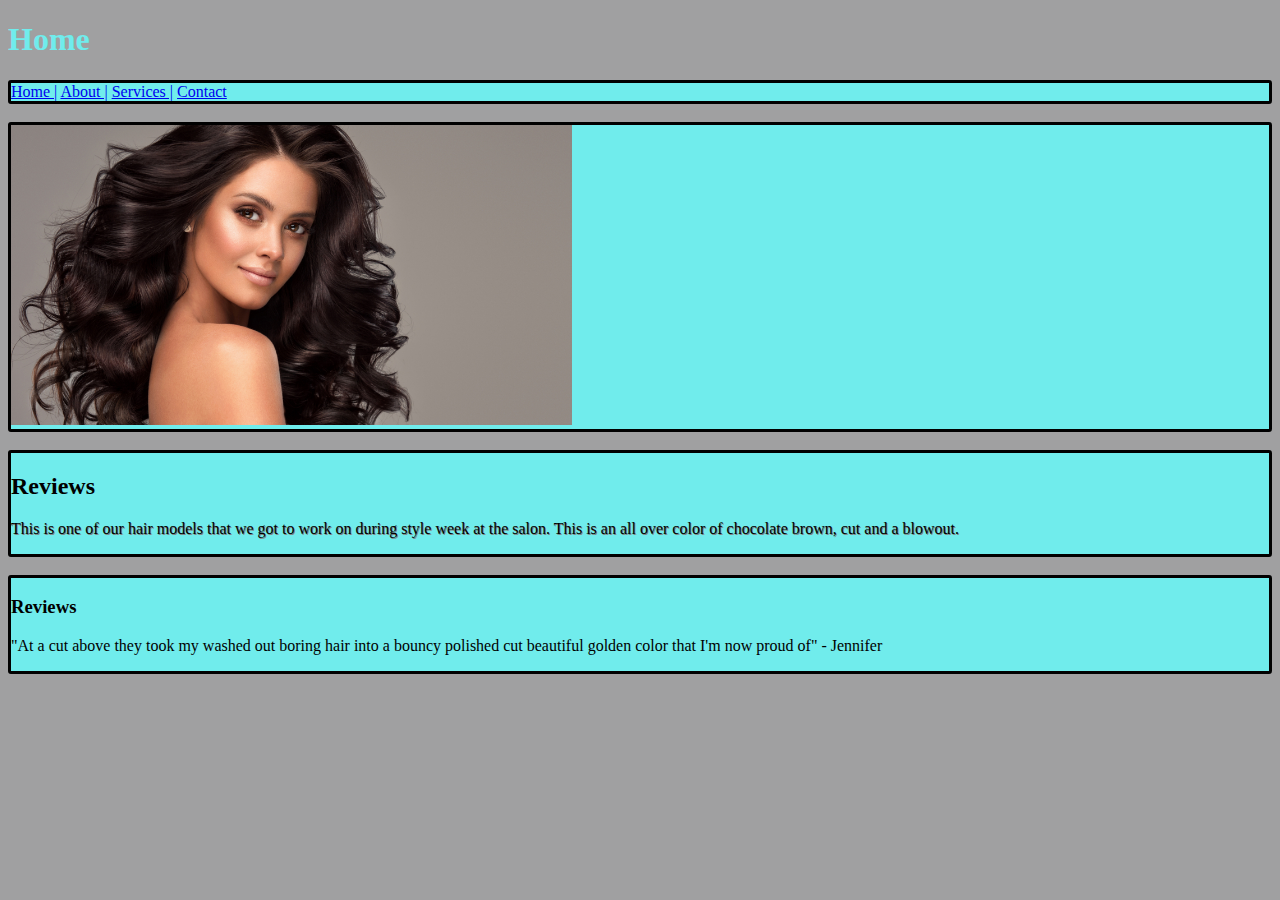
<file: index.html>
<!DOCTYPE html>
<html lang="en">
  <head>
    <meta charset="UTF-8" />
    <meta
      name="description"
      content="salons, highlights, haircuts,styling, blowout, cut and color"
    />
    <title>Document</title>
    <link rel="stylesheet" href="styles.css" />
  </head>
  <body>
    <!-- here is the menu and the first header-->
    <h1>Home</h1>

    <div>
      <a href="index.html">Home |</a>
      <a href="about.html"> About |</a>
      <a href="services.html"> Services |</a>
      <a href="contact.html"> Contact</a>
    </div>
    <br />

    <!-- here is the image that I found to use for a professional salon-->
    <div>
      <img height="300" src="./brownblowout.jpg" alt="A blowout" />
    </div>

    <br />
    <!-- here is some text about one of the pictures and the second header-->
    <div>
      <h2>Reviews</h2>
      <p class="shadow-text">
        This is one of our hair models that we got to work on during style week
        at the salon. This is an all over color of chocolate brown, cut and a
        blowout.
      </p>
    </div>
    <br />
    <div>
      <h3>Reviews</h3>
      <p id="large-paragraph">
        "At a cut above they took my washed out boring hair into a bouncy
        polished cut beautiful golden color that I'm now proud of" - Jennifer
      </p>
    </div>
  </body>
</html>
</file>
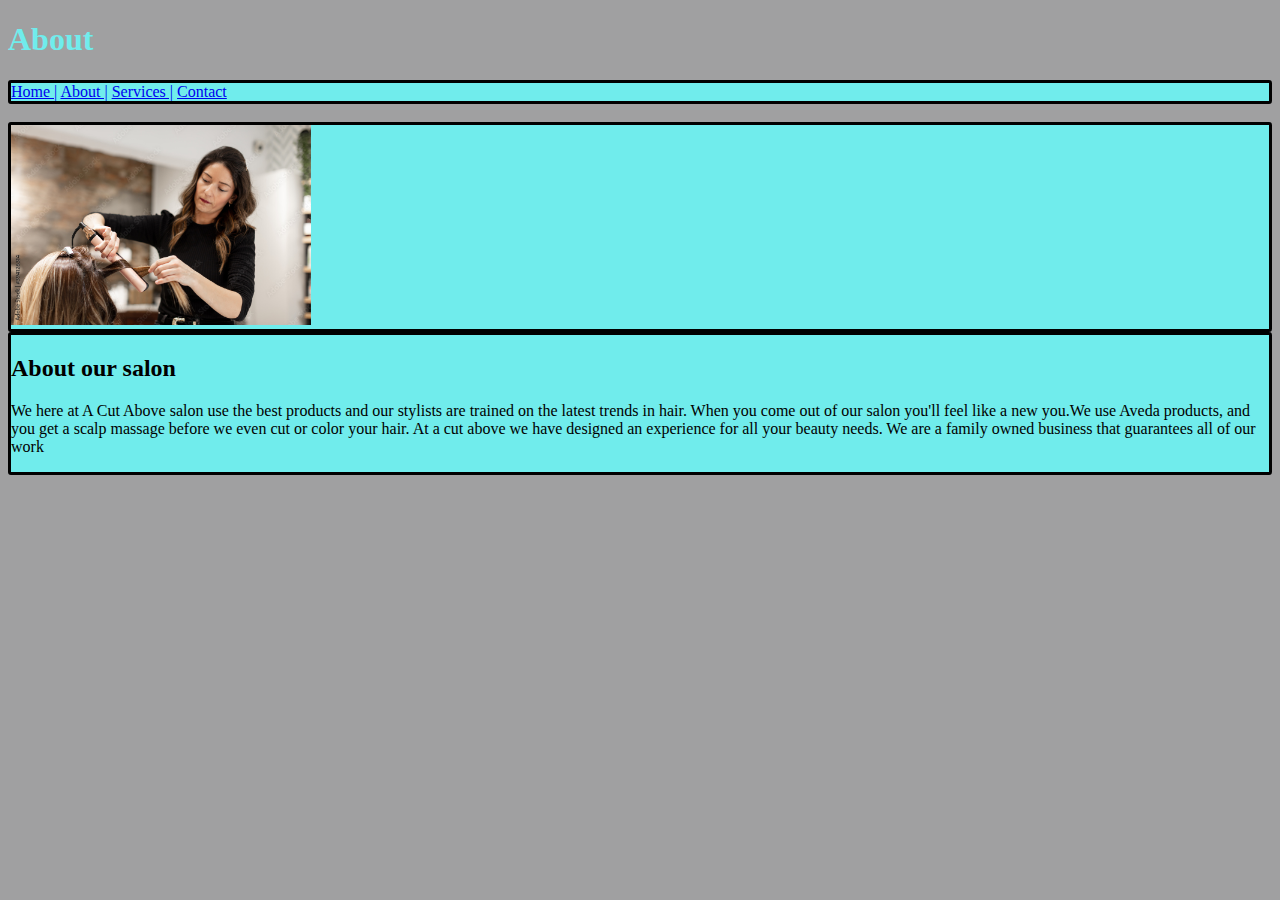
<file: about.html>
<!DOCTYPE html>
<html lang="en">
  <head>
    <meta charset="UTF-8" />
    <meta
      name="description"
      content="salons, highlights, haircuts,styling, blowout, cut and color"
    />
    <title>Document</title>
    <link rel="stylesheet" href="styles.css" />
  </head>
  <body>
    <!-- !here is the menu-->
    <h1>About</h1>

    <div>
      <a href="index.html">Home |</a>
      <a href="about.html"> About |</a>
      <a href="services.html"> Services |</a>
      <a href="contact.html"> Contact</a>
    </div>
    <br />
    <!-- !here are images for the salon-->

    <div>
      <img
        height="200"
        src="./stylistcurlinghair.jpg"
        alt="A New Cut For You"
      />
    </div>
    <div>
      <h2>About our salon</h2>
      <p>
        We here at A Cut Above salon use the best products and our stylists are
        trained on the latest trends in hair. When you come out of our salon
        you'll feel like a new you.We use Aveda products, and you get a scalp
        massage before we even cut or color your hair. At a cut above we have
        designed an experience for all your beauty needs. We are a family owned
        business that guarantees all of our work
      </p>
    </div>
  </body>
</html>
</file>
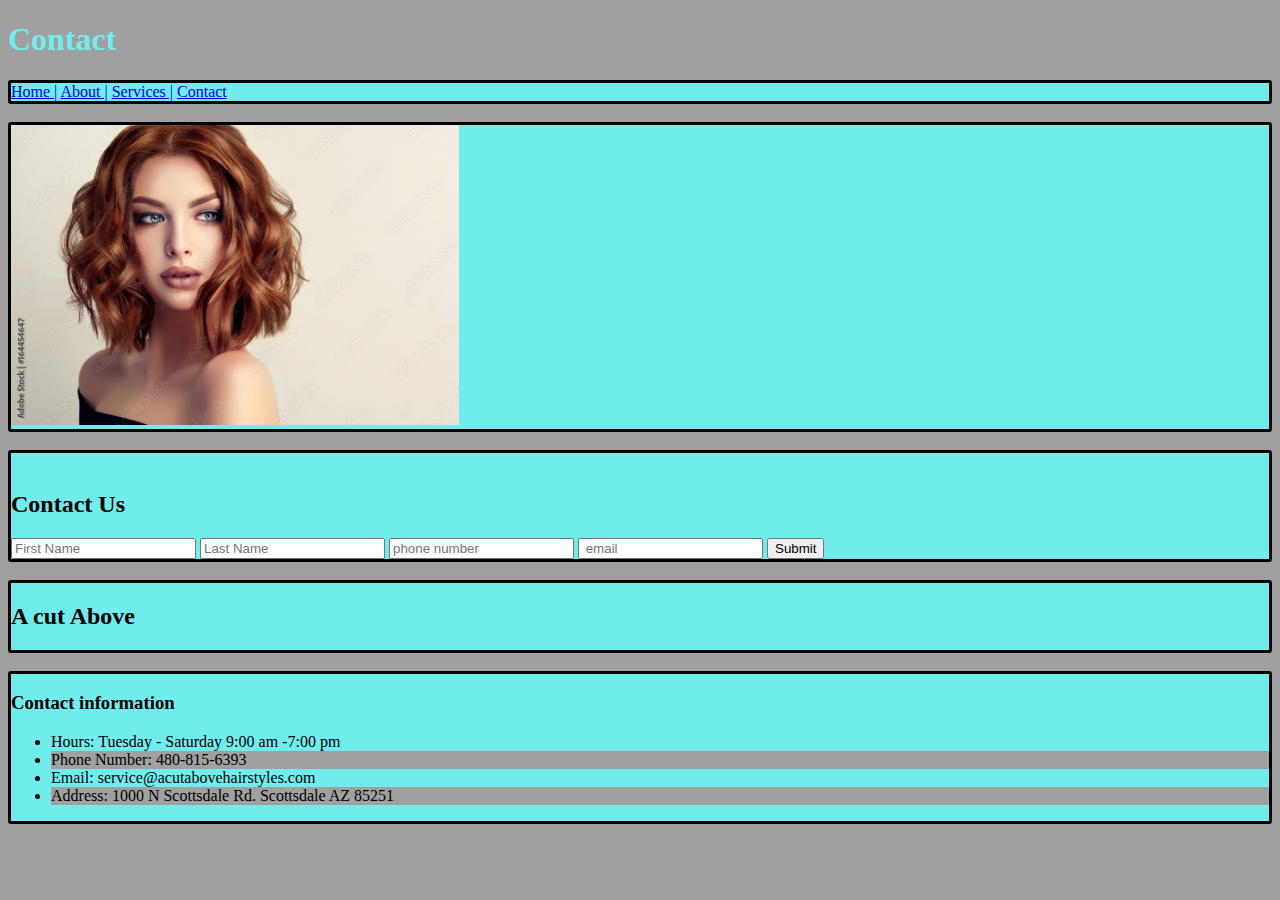
<file: contact.html>
<!DOCTYPE html>
<html lang="en">
  <head>
    <meta charset="UTF-8" />
    <meta
      name="description"
      content="salons, highlights, haircuts,styling, blowout, cut and color"
    />
    <title>A Cut above</title>
    <link rel="stylesheet" href="styles.css" />
  </head>
  <body>
    <h1>Contact</h1>

    <div>
      <a href="index.html">Home |</a>
      <a href="about.html"> About |</a>
      <a href="services.html"> Services |</a>
      <a href="contact.html"> Contact</a>
    </div>
    <br />

    <div><img height="300" src="./redstyle.jpg" alt="A blowout" /></div>
    <br />
    <!-- !here is a form for the customers to fill out for the salon to contact them-->
    <div>
      <br />
      <h2>Contact Us</h2>
      <form action="contact us">
        <input type="text" name="firstname" placeholder="First Name" />
        <input type="text" name="lastname" placeholder="Last Name" />
        <input type="text" name="phone" placeholder="phone number" />
        <input type="email" name="email" placeholder=" email" />
        <input type="submit" value="Submit" />
      </form>
    </div>
    <br />

    <div>
      <h2>A cut Above</h2>
    </div>
    <br />
    <!-- !here is a list of all the salons contact information and the second header-->
    <!-- here is an example of a class selector -->
    <div>
      <h3>Contact information</h3>
      <ul class="every-even">
        <li>Hours: Tuesday - Saturday 9:00 am -7:00 pm</li>
        <li>Phone Number: 480-815-6393</li>
        <li>Email: service@acutabovehairstyles.com</li>
        <li>Address: 1000 N Scottsdale Rd. Scottsdale AZ 85251</li>
      </ul>
    </div>
  </body>
</html>
</file>
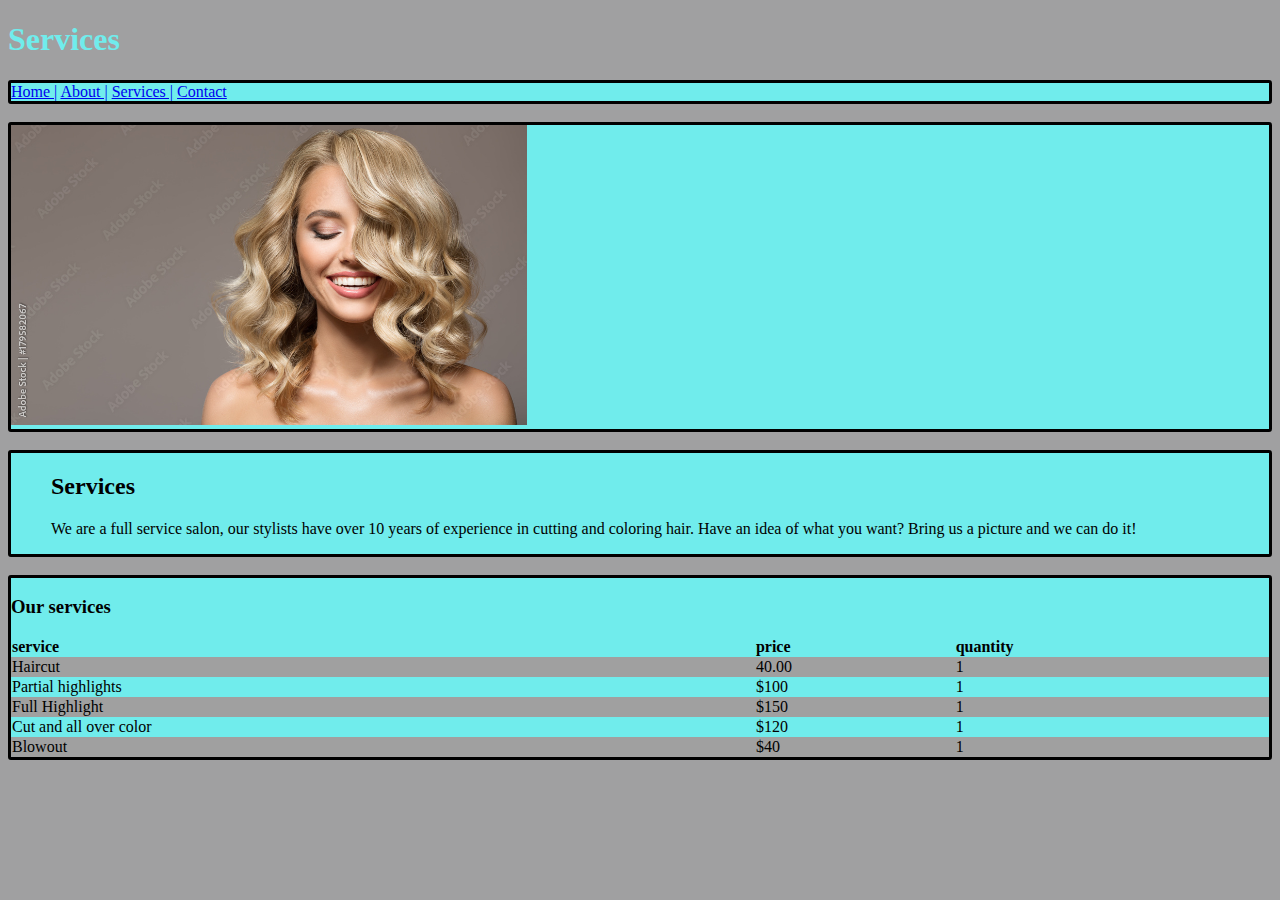
<file: services.html>
<!DOCTYPE html>
<html lang="en">
<head>
    <meta charset="UTF-8">
    <meta name="description" content="salons, highlights, haircuts,styling, blowout, cut and color">
    <title>Document</title>
    <link rel="stylesheet" href="styles.css">
</head>
<body>
    <h1>Services</h1>
<!-- here is the menu -->
    <div>
        <a href ="index.html">Home |</a>
        <a href ="about.html"> About |</a>
        <a href ="services.html"> Services |</a>
        <a href ="contact.html"> Contact</a>
    </div>
    <br>
<!-- !here is another image--> 
<div>
    <img height= "300" src="./blondestyle.jpg" alt="a blonde wave">
</div>
</br>
<!-- !here is a description of services -->    
<div>   
<ul>
        <h2>Services</h2>
We are a full service salon, our stylists have over 10 years of experience in cutting and coloring hair. Have an idea of what you want? Bring us a picture and we can do it! 
</div>
<br>
<div>
<h3>Our services</h3>
<table>
    <tr>
        <th>service</th>
        <th>price</th>
        <th>quantity</th>
    </tr>
    <tr>
        <td>Haircut</td>
        <td>40.00</td>
        <td>1</td>
    <tr>
        <td>Partial highlights</td>
        <td>$100</td>
        <td>1</td>
    </tr>
    <tr>
        <td>Full Highlight</td>
        <td>$150</td>
        <td>1</td>
    </tr>
    <tr>
        <td>Cut and all over color</td>
        <td>$120</td>
        <td>1</td>
    </tr>
    <tr>
        <td>Blowout</td>
        <td>$40</td>
        <td>1</td>
    </tr>

    </tr>




</table>
</div>
   




</div>




</body>
</html>
</file>
<file: styles.css>
/* <!-- Style the website you made last week using CSS with the following requirements: */

/* Use only external CSS file (no internal or inline styling) */
/* Every element must be styled. */
/* Create style rules using class, id, and element selectors. */
/* --> */
body {
  background-color: rgb(160, 160, 161);
}
/* heading color */
h1 {
  color: rgb(112, 236, 236);
}
/* style box around the navigation bar here is an example of an element selector */
div {
  background-color: rgb(112, 236, 236);
  border-style: solid;
  border-color: black;
  border-radius: 3px;
}

.shadow-text {
  text-shadow: gray 1px 1px;
}
/* here is an example of an id selector */
#large-paragraph {
  font-size: 30 px;
}
/* here is an example of a class selector */
.every-even li:nth-child(even) {
  background-color: rgba(160, 160, 160);
}
table {
  border-collapse: collapse;
  width: 100%;
}

th,
td {
  padding: 8 px;
  text-align: left;
  border-bottom: 1 px solid black;
}

tr:nth-child(even) {
  background-color: rgb(160, 160, 160);
}
tr:hover {
  background-color: rgb(116, 116, 117);
}
</file>
